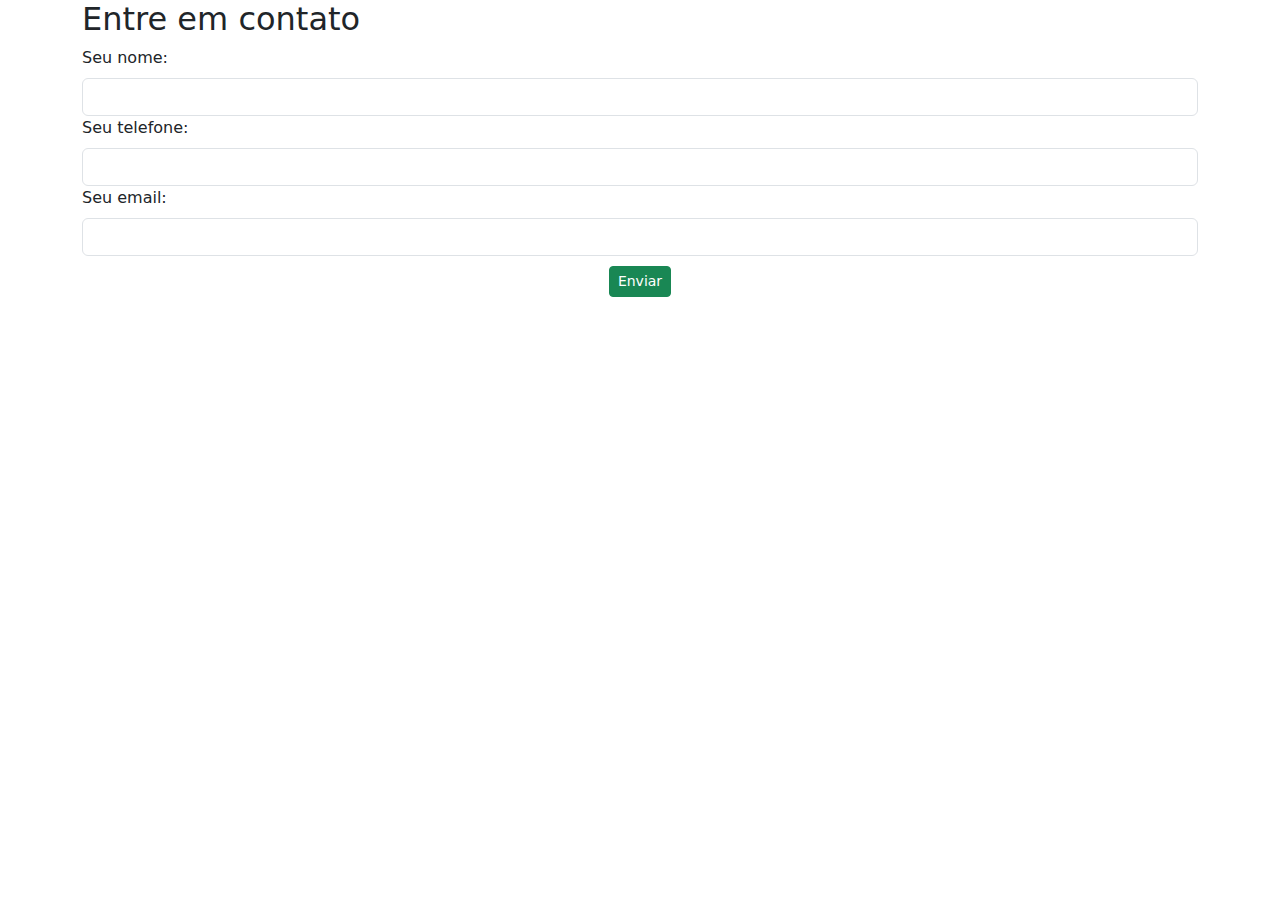
<file: index.html>
<!DOCTYPE html>
<html lang="pt-br">
<head>
    <meta charset="UTF-8">
    <meta name="viewport" content="width=device-width, initial-scale=1.0">
    <link rel="stylesheet" href="https://cdn.jsdelivr.net/npm/bootstrap@5.3.3/dist/css/bootstrap.min.css">
    <title>exercicio bootstrap</title>
    <style>
        .container form div {
            display: flex;
            justify-content: center;
            margin-top: 10px;
        }
    </style>
</head>
<body>
    <div class="container">

    <h2>Entre em contato</h2>
        <form>
            <label class="form-label" for="nome">Seu nome:</label>
            <input class="form-control" type="text">

            <label class="form-label" for="telefone">Seu telefone:</label>
            <input class="form-control" type="tel">

            <label class="form-label" for="email">Seu email:</label>
            <input class="form-control" type="email">
            <div>
                <button class="btn btn-success btn-sm">Enviar</button>
            </div>
        </form>
    </div>

</body>
</html>
</file>
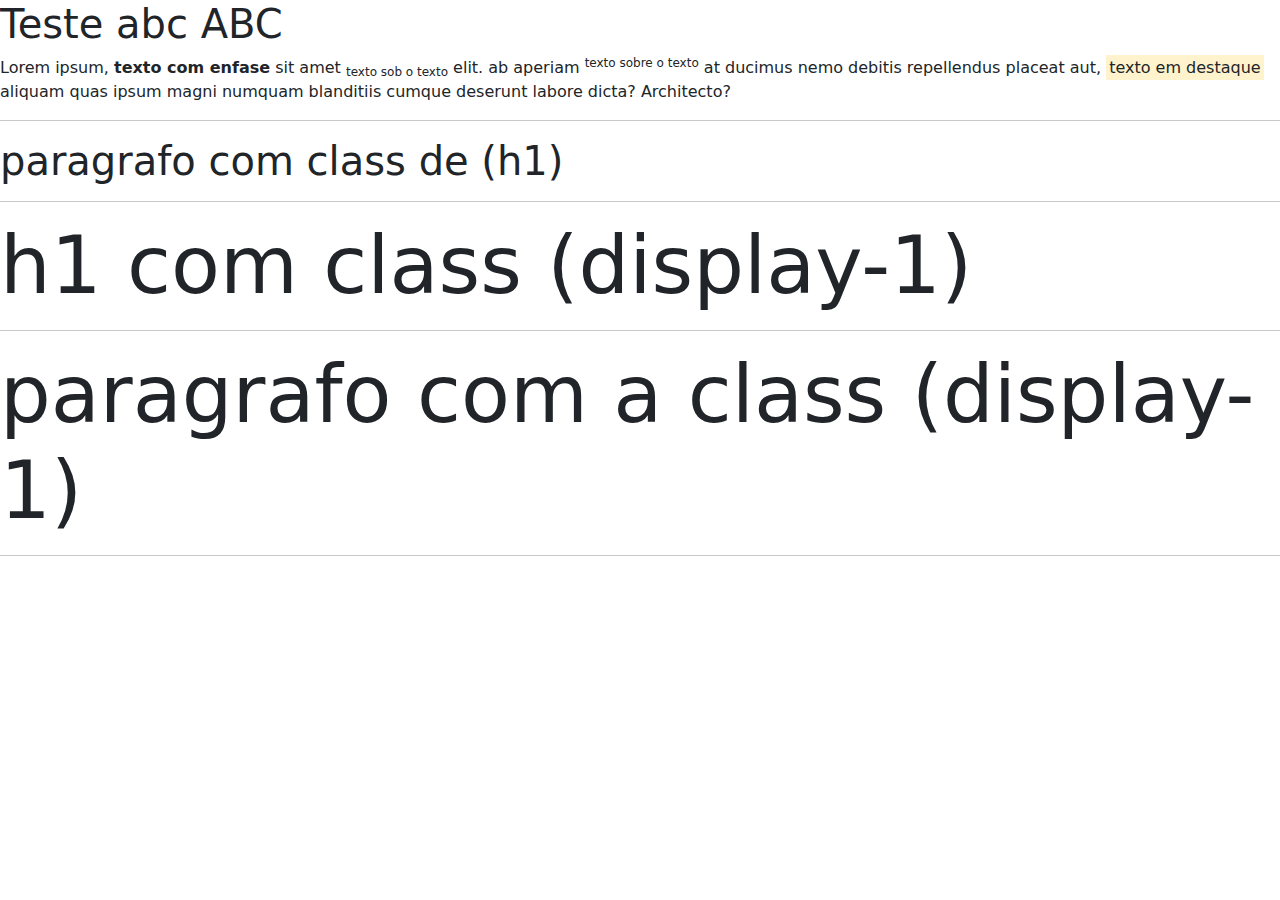
<file: aula 03/index.html>
<!DOCTYPE html>
<html lang="pt-br">
<head>
    <meta charset="UTF-8">
    <meta name="viewport" content="width=device-width, initial-scale=1.0">
    <link rel="stylesheet" href="https://cdn.jsdelivr.net/npm/bootstrap@5.3.3/dist/css/bootstrap.min.css">
    <title>Tipografia com bootstarp</title>
</head>
<body>
    <h1>Teste abc ABC</h1>

    <p>
        Lorem ipsum, <strong>texto com enfase</strong> sit amet <sub>texto sob o texto</sub>  elit.  ab aperiam <sup>texto sobre o texto</sup> at ducimus nemo debitis repellendus placeat aut, <mark>texto em destaque</mark> aliquam quas ipsum magni numquam blanditiis cumque deserunt labore dicta? Architecto?
    </p>

    <hr>

    <p class="h1">
        paragrafo com class de (h1)
    </p>

    <hr>

    <h1 class="display-1">h1 com class (display-1)</h1>

    <hr>

    <p class="display-1"> paragrafo com a class (display-1)</p>

    <hr>
</body>
</html>
</file>
